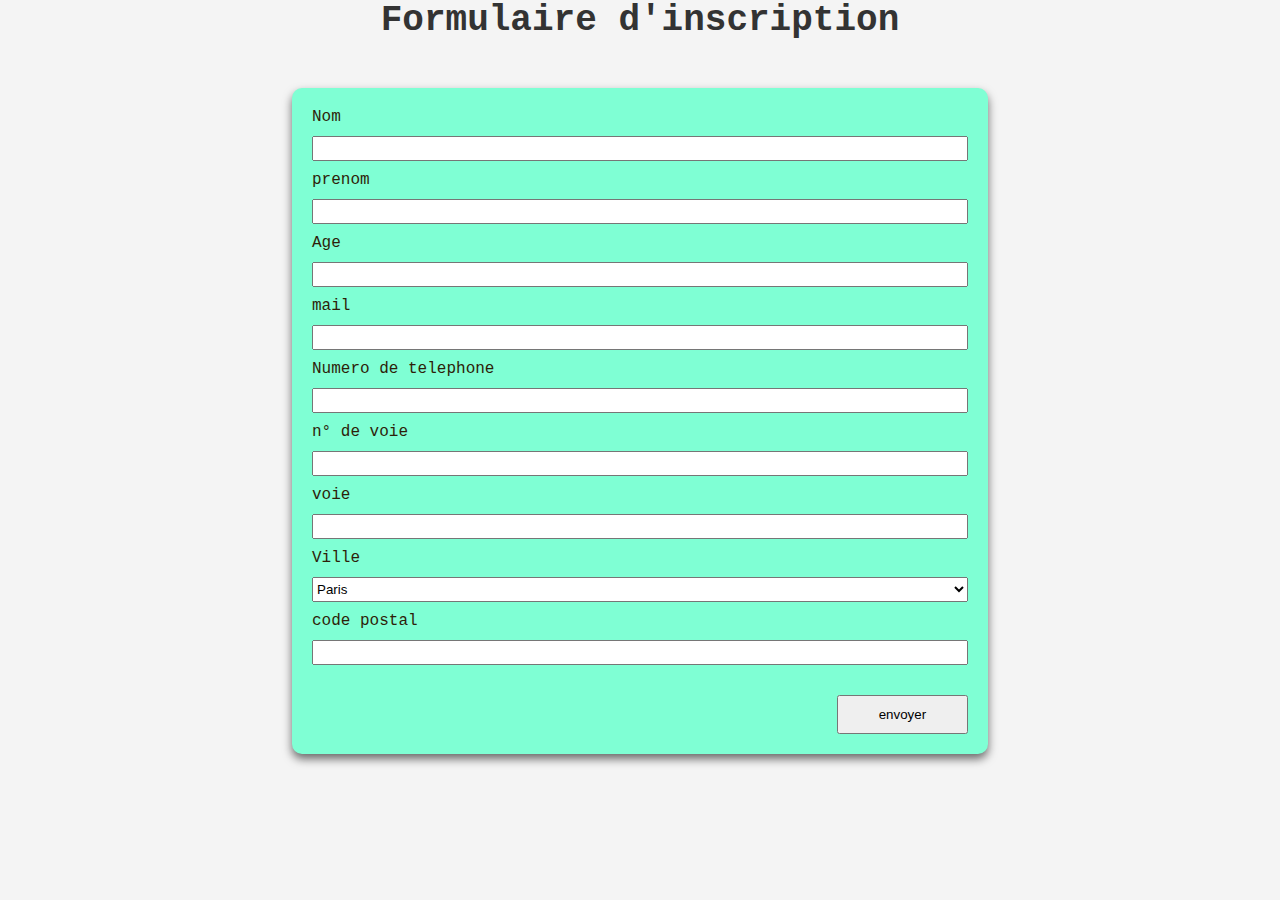
<file: index.html>
<!DOCTYPE html>
<html lang="fr">
<!-- Contient des métadonnées sur le document HTML (ex: titre, jeu de caractères, style, script) -->

<head>
    <meta charset="UTF-8">
    <meta name="description" content="ouioui">
    <meta name="viewport" content="width=device-width, initial-scale=1.0">
    <link rel="stylesheet" href="/assets/style.css">
    <!-- Titre de l'onglet -->
    <title>formulaire d'insc</title>
</head>

<body>
    <h1>Formulaire d'inscription</h1>
    
        
        <div class="container">
            <form action="test.html" >
                <label for="nom">Nom</label>
                <input type="text" name="nom" id="nom" required>
                <label for="prenom">prenom</label>
                <input type="text" name="prenom" id="prenom" required>
                <label for="age">Age</label>
                <input type="number" name="age" id="age" required>
                <label for="mail">mail</label>
                <input type="email" name="mail" id="mail" required>
                <label for="tel">Numero de telephone</label>
                <input type="tel" name="tel" id="tel" required>
                <label for="numvoie">n° de voie</label>
                <input type="number" name="numvoie" id="numvoie" required>
                <label for="street">voie</label>
                <input type="text" name="street" id="street" required>
                <label for="city">Ville</label>
                <select name="city" id="city" required>
                    <option value="paris">Paris</option>
                    <option value="lion">Lion</option>
                    <option value="stlo">STlo</option>
                    <option value="marseille">Marseille</option>
                    <option value="nantes">Nantes</option>
                </select>
                <label for="cp">code postal</label>
                <input type="number" name="cp" id="cp" required>
                <button class="btn" value="envoyer" type="sumbit">envoyer</button>

            </form>
        </div>
    
    <script src="javascript.js"></script>
</body>

</html>
</body>
</file>
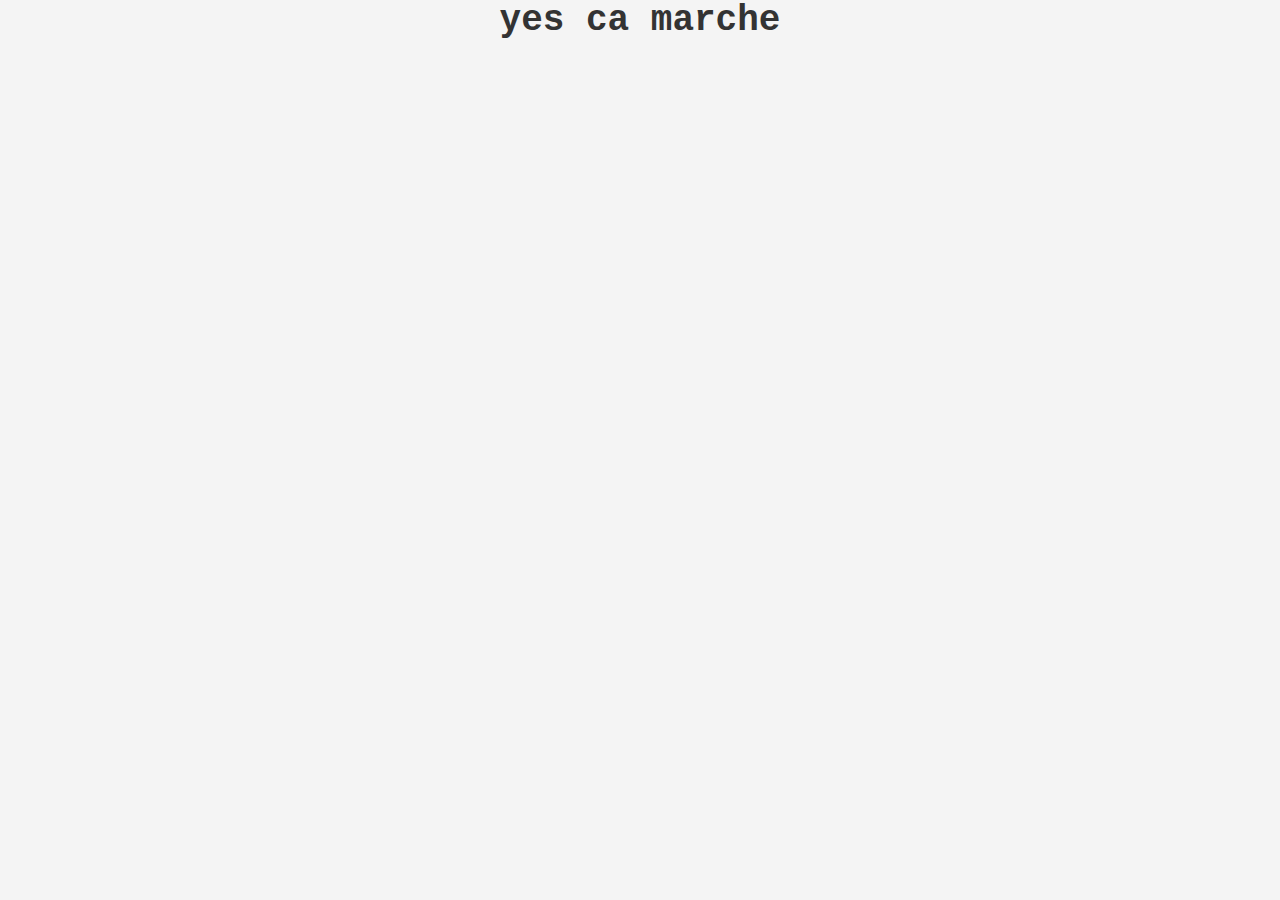
<file: test.html>
<!DOCTYPE html>
<html lang="fr">
<!-- Contient des métadonnées sur le document HTML (ex: titre, jeu de caractères, style, script) -->

<head>
    <meta charset="UTF-8">
    <meta name="description" content="ouioui">
    <meta name="viewport" content="width=device-width, initial-scale=1.0">
    <link rel="stylesheet" href="/assets/style.css">
    <!-- Titre de l'onglet -->
    <title>formulaire d'insc</title>
</head>
<body>
    <h1>yes ca marche</h1>
    <script src="javascript.js"></script>
</body>
</html>
</file>
<file: assets/style.css>
* {
    margin: 0;
    padding: 0;
    box-sizing: border-box;
    list-style: none;
    text-decoration: none;
}

html  {
    font-size: 62.5%;
}

body {
    font-family: 'Courier New', Courier, monospace;
    font-size: 1.6rem;
    background-color: #f4f4f4;
    color: #333;

}
h1 {
    font-size: 3.6rem;
    margin-bottom: 2rem;
    text-align: center;
}
.container {
    max-width: 120rem;
    margin: 0 auto;
    padding: 0 2rem;
    display: flex;
    justify-content: center;
    align-items: center;
    height: 80vh;
}
form {
    display: flex;
    flex-direction: column;
    width: 60% ;
    padding: 2rem;
    background-color: aquamarine;
    color: rgb(46, 30, 9);
    border-radius: 1rem;
    gap: 10px;
    box-shadow: 0 0.5rem 1rem rgba(0, 0, 0, 0.568);
}
input {
    height: 2.5rem;

}
.btn {
    margin-left: auto;
    width: 20%;
    padding: 10px 10px;
    margin-top: 2rem;
}
select {
    height: 2.5rem;
}
</file>
